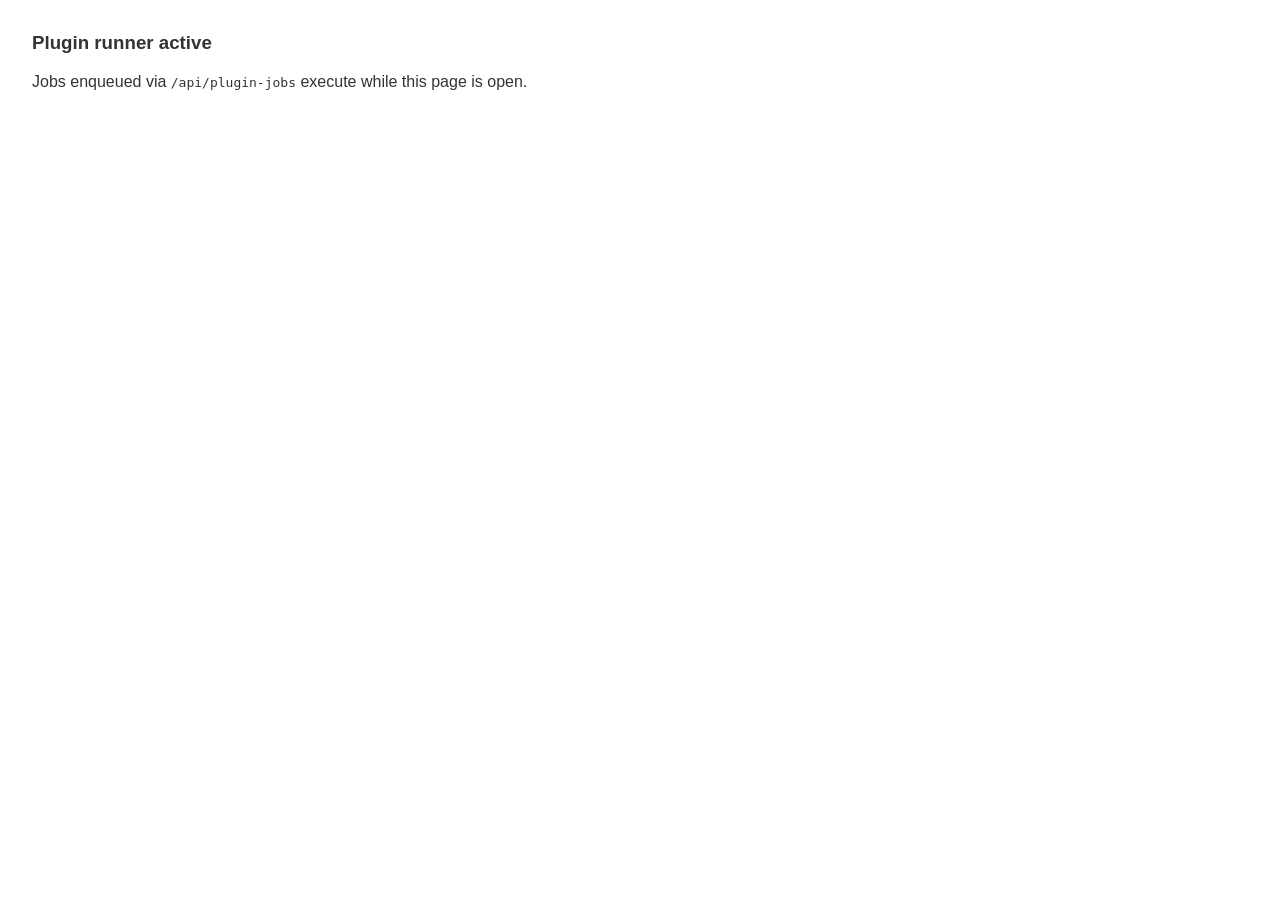
<file: src/network/html/RunnerPage.html>
<!DOCTYPE html>
<html>
<head>
  <meta charset="utf-8">
  <meta name="viewport" content="width=device-width, initial-scale=1">
  <title>Plaque Plugin Runner</title>
  <style>
    body { font-family: sans-serif; margin: 2em; color: #333; }
    #plugin-container { display: none; }
  </style>
</head>
<body>
  <!-- Headless executor: loads every SD plugin with its UI hidden so that
       actions registered via registerAction() can claim and run jobs from
       /api/plugin-jobs. Keep this page open (a browser tab or an embedded
       webview) while external systems enqueue work. -->
  <h3>Plugin runner active</h3>
  <p>Jobs enqueued via <code>/api/plugin-jobs</code> execute while this page is open.</p>
  <div id="plugin-container"></div>
  <script>
<!--#include file="shared/PluginHost.js.inc" -->
    loadPlugins(null);
  </script>
</body>
</html>
</file>
